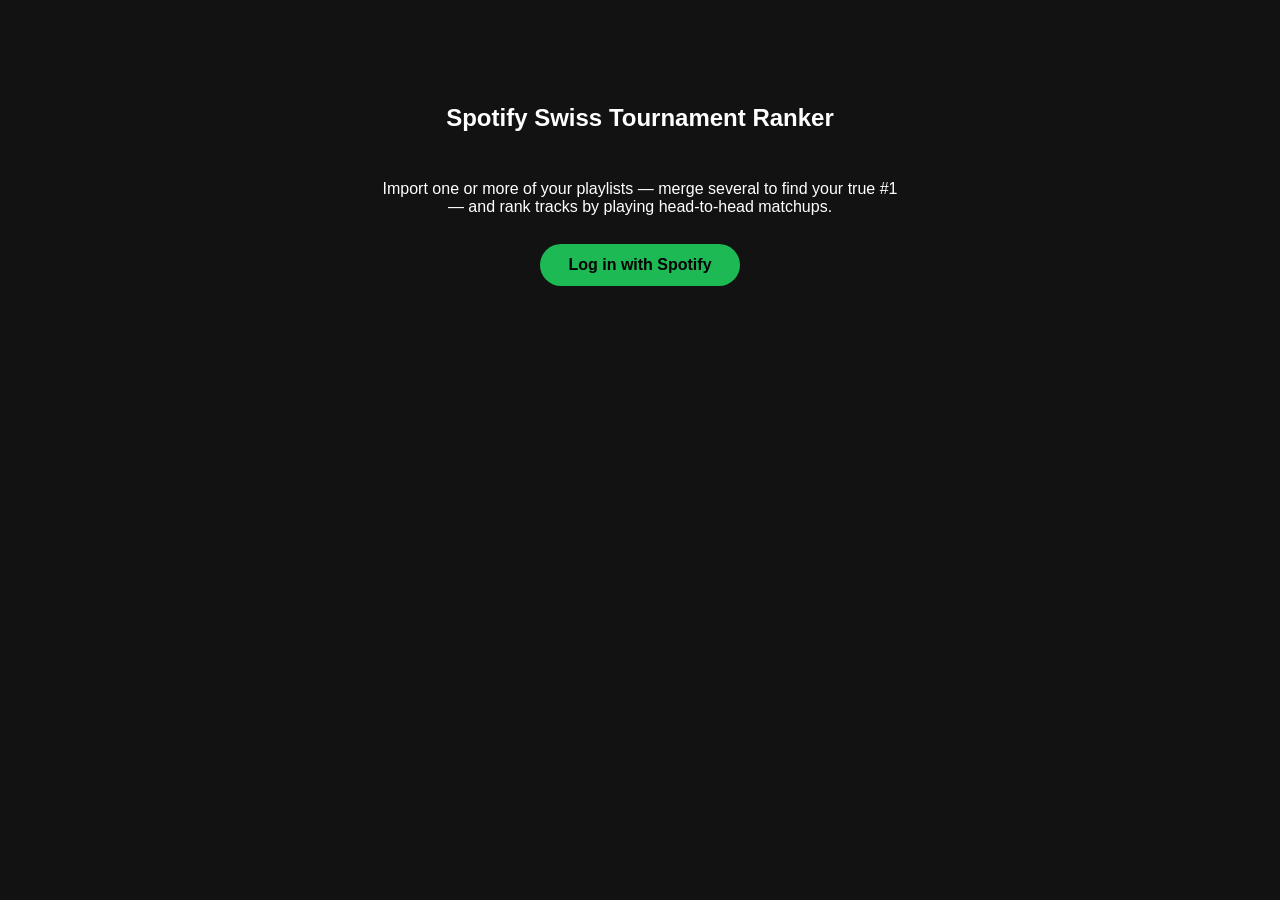
<file: index.html>
<!doctype html>
<html lang="en">
<head>
  <meta charset="utf-8" />
  <meta name="viewport" content="width=device-width, initial-scale=1" />
  <title>Spotify Swiss Tournament Ranker</title>
  <link rel="stylesheet" href="css/styles.css?v=6" />
</head>
<body>
  <header id="user-header" class="app-header hidden">
    <div class="app-title">Spotify Swiss Ranker</div>
    <div class="user-controls">
      <span id="user-name"></span>
      <button id="logout-btn" class="link-btn">Log out</button>
    </div>
  </header>

  <div id="error-banner" class="error-banner hidden"></div>

  <main>
    <!-- Login -->
    <section id="screen-login" class="screen">
      <div class="centered-box">
        <h1>Spotify Swiss Tournament Ranker</h1>
        <p>Import one or more of your playlists — merge several to find your true #1 — and rank tracks by playing head-to-head matchups.</p>
        <button id="login-btn" class="primary-btn">Log in with Spotify</button>
      </div>
    </section>

    <!-- Loading -->
    <section id="screen-loading" class="screen hidden">
      <div class="centered-box">
        <div class="spinner"></div>
        <p id="loading-message">Loading…</p>
      </div>
    </section>

    <!-- Playlist picker -->
    <section id="screen-playlists" class="screen hidden">
      <h2>Choose one or more playlists</h2>
      <p class="muted small">Select multiple to merge them into one pool — tracks that appear in more than one are only counted once.</p>
      <ul id="playlist-list" class="playlist-list"></ul>
      <div class="btn-row">
        <button id="import-selected-btn" class="primary-btn" disabled>Import Selected (0)</button>
      </div>
    </section>

    <!-- Tournament setup -->
    <section id="screen-setup" class="screen hidden">
      <div class="centered-box">
        <h2 id="setup-playlist-name"></h2>
        <p><span id="setup-track-count"></span> tracks imported.</p>
        <label class="rounds-label">
          Rounds
          <input type="number" id="setup-rounds" min="1" />
        </label>
        <p class="muted small">A reasonable default is pre-filled based on the playlist size.</p>
        <div class="btn-row">
          <button id="back-to-playlists-btn" class="secondary-btn">Back</button>
          <button id="start-tournament-btn" class="primary-btn">Start Tournament</button>
        </div>
      </div>
    </section>

    <!-- Head-to-head match -->
    <section id="screen-match" class="screen hidden">
      <div class="match-header">
        <span id="match-round-label"></span>
        <span id="match-progress-label"></span>
        <button id="toggle-standings-btn" class="link-btn">Toggle live standings</button>
      </div>
      <div id="live-standings-panel" class="standings-panel hidden">
        <table>
          <thead><tr><th>#</th><th>Track</th><th>W-L</th></tr></thead>
          <tbody id="live-standings-body"></tbody>
        </table>
      </div>
      <div id="match-container" class="match-container"></div>
    </section>

    <!-- Round done -->
    <section id="screen-round-done" class="screen hidden">
      <div class="centered-box wide">
        <h2 id="round-done-label"></h2>
        <table class="standings-table">
          <thead><tr><th>#</th><th>Track</th><th>W</th><th>L</th><th>Tiebreak</th></tr></thead>
          <tbody id="round-done-standings-body"></tbody>
        </table>
        <div class="btn-row">
          <button id="next-round-btn" class="primary-btn">Start Next Round</button>
        </div>
      </div>
    </section>

    <!-- Final results -->
    <section id="screen-final" class="screen hidden">
      <div class="centered-box wide">
        <h2>Final Rankings — <span id="final-playlist-name"></span></h2>
        <table class="standings-table">
          <thead><tr><th>#</th><th>Track</th><th>W</th><th>L</th><th>Tiebreak</th></tr></thead>
          <tbody id="final-standings-body"></tbody>
        </table>
        <div class="btn-row">
          <button id="copy-json-btn" class="secondary-btn">Copy Ranked List as JSON</button>
          <button id="start-over-btn" class="secondary-btn">Start Over</button>
        </div>
      </div>
    </section>
  </main>

  <script src="config.js?v=6"></script>
  <script src="js/pkce.js?v=6"></script>
  <script src="js/auth.js?v=6"></script>
  <script src="js/spotify-api.js?v=6"></script>
  <script src="js/swiss.js?v=6"></script>
  <script src="js/app.js?v=6"></script>
  <script src="https://open.spotify.com/embed/iframe-api/v1" async></script>
</body>
</html>
</file>
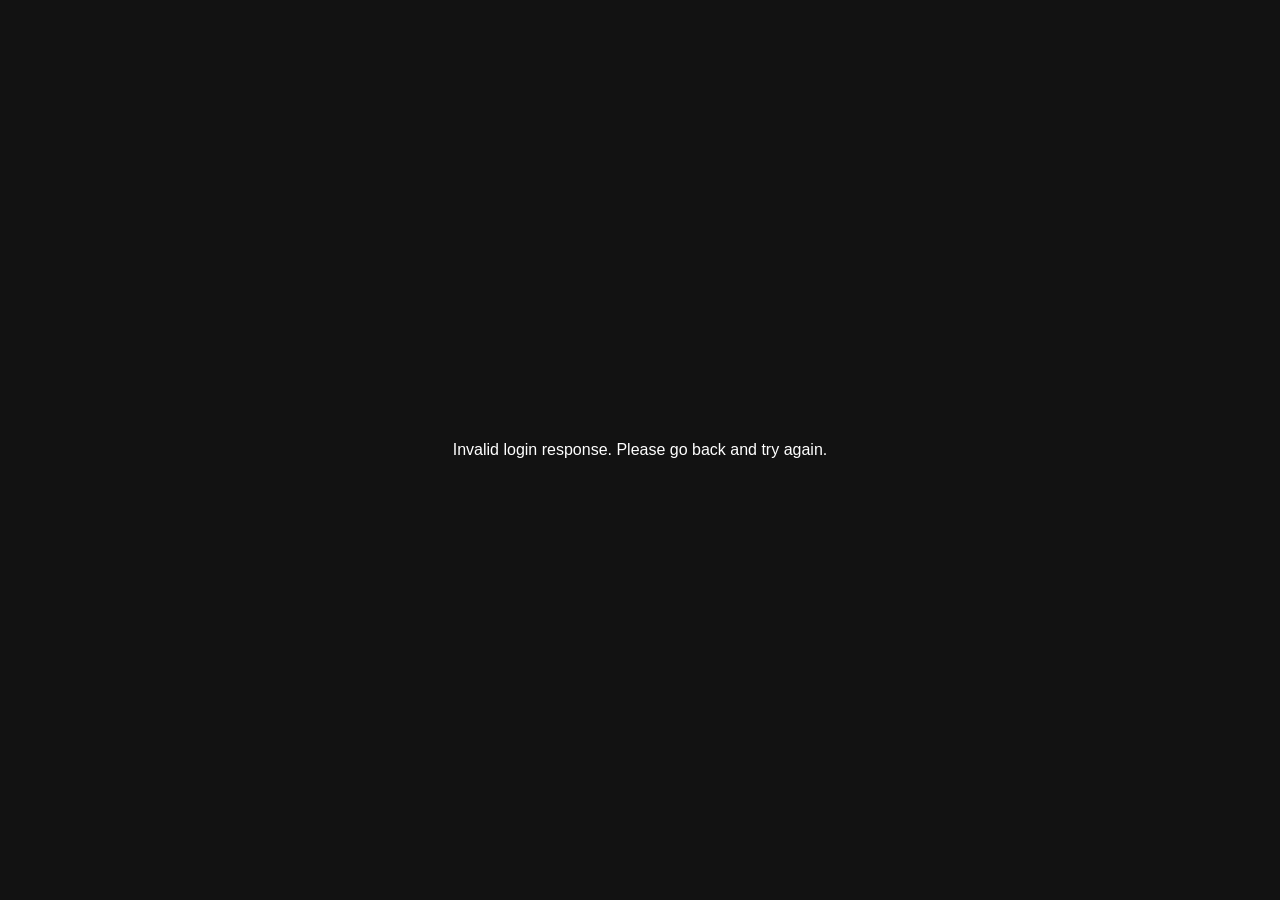
<file: callback.html>
<!doctype html>
<html lang="en">
<head>
  <meta charset="utf-8" />
  <meta name="viewport" content="width=device-width, initial-scale=1" />
  <title>Connecting to Spotify…</title>
  <link rel="stylesheet" href="css/styles.css?v=6" />
</head>
<body>
  <div class="callback-box">
    <p id="status">Connecting to Spotify…</p>
  </div>

  <script src="config.js?v=6"></script>
  <script src="js/pkce.js?v=6"></script>
  <script src="js/auth.js?v=6"></script>
  <script>
    (async function () {
      const params = new URLSearchParams(window.location.search);
      const code = params.get("code");
      const returnedState = params.get("state");
      const error = params.get("error");
      const statusEl = document.getElementById("status");

      if (error) {
        statusEl.textContent = `Spotify login failed: ${error}`;
        return;
      }

      const expectedState = sessionStorage.getItem("oauth_state");
      const verifier = sessionStorage.getItem("pkce_verifier");

      if (!code || !verifier || returnedState !== expectedState) {
        statusEl.textContent = "Invalid login response. Please go back and try again.";
        return;
      }

      sessionStorage.removeItem("oauth_state");
      sessionStorage.removeItem("pkce_verifier");

      const body = new URLSearchParams({
        grant_type: "authorization_code",
        code,
        redirect_uri: CONFIG.REDIRECT_URI,
        client_id: CONFIG.CLIENT_ID,
        code_verifier: verifier,
      });

      try {
        const res = await fetch("https://accounts.spotify.com/api/token", {
          method: "POST",
          headers: { "Content-Type": "application/x-www-form-urlencoded" },
          body,
        });
        if (!res.ok) throw new Error(await res.text());
        const data = await res.json();
        Auth.saveTokens(data);
        window.location.replace("index.html");
      } catch (e) {
        statusEl.textContent = "Token exchange failed. Please try logging in again.";
        console.error(e);
      }
    })();
  </script>
</body>
</html>
</file>
<file: css/styles.css>
:root {
  --bg: #121212;
  --surface: #181818;
  --surface-2: #222222;
  --text: #ffffff;
  --muted: #b3b3b3;
  --accent: #1db954;
  --accent-hover: #1ed760;
  --border: #2a2a2a;
}

* { box-sizing: border-box; }

body {
  margin: 0;
  font-family: -apple-system, BlinkMacSystemFont, "Segoe UI", Roboto, Helvetica, Arial, sans-serif;
  background: var(--bg);
  color: var(--text);
  min-height: 100vh;
}

.hidden { display: none !important; }

.app-header {
  display: flex;
  justify-content: space-between;
  align-items: center;
  padding: 16px 24px;
  border-bottom: 1px solid var(--border);
}

.app-title { font-weight: 700; font-size: 1.1rem; }

.user-controls { display: flex; align-items: center; gap: 12px; color: var(--muted); }

main { padding: 24px; max-width: 900px; margin: 0 auto; }

.screen { width: 100%; }

.centered-box {
  max-width: 520px;
  margin: 60px auto;
  text-align: center;
  display: flex;
  flex-direction: column;
  align-items: center;
  gap: 12px;
}

.centered-box.wide { max-width: 760px; }

.primary-btn {
  background: var(--accent);
  color: #000;
  border: none;
  border-radius: 999px;
  padding: 12px 28px;
  font-weight: 700;
  font-size: 1rem;
  cursor: pointer;
}
.primary-btn:hover { background: var(--accent-hover); }

.secondary-btn {
  background: transparent;
  color: var(--text);
  border: 1px solid var(--border);
  border-radius: 999px;
  padding: 12px 24px;
  font-weight: 600;
  cursor: pointer;
}
.secondary-btn:hover { border-color: var(--text); }

.link-btn {
  background: none;
  border: none;
  color: var(--muted);
  text-decoration: underline;
  cursor: pointer;
  font-size: 0.9rem;
}

.btn-row { display: flex; gap: 12px; margin-top: 16px; justify-content: center; flex-wrap: wrap; }

.spinner {
  width: 40px;
  height: 40px;
  border: 4px solid var(--border);
  border-top-color: var(--accent);
  border-radius: 50%;
  animation: spin 0.8s linear infinite;
}
@keyframes spin { to { transform: rotate(360deg); } }

.error-banner {
  background: #5a1e1e;
  color: #ffd7d7;
  padding: 12px 24px;
  text-align: center;
}

.playlist-list { list-style: none; padding: 0; margin: 0; }

.playlist-item {
  display: flex;
  align-items: center;
  gap: 12px;
  padding: 10px;
  border-radius: 8px;
  cursor: pointer;
}
.playlist-item:hover { background: var(--surface-2); }

.playlist-checkbox {
  width: 18px;
  height: 18px;
  accent-color: var(--accent);
  cursor: pointer;
  flex-shrink: 0;
}

.playlist-thumb {
  width: 56px;
  height: 56px;
  object-fit: cover;
  border-radius: 4px;
  background: var(--surface-2);
}

.playlist-name { font-weight: 600; }
.playlist-meta { color: var(--muted); font-size: 0.85rem; }

.rounds-label { display: flex; flex-direction: column; gap: 6px; align-items: center; margin-top: 8px; }
.rounds-label input {
  width: 80px;
  padding: 8px;
  background: var(--surface-2);
  border: 1px solid var(--border);
  color: var(--text);
  border-radius: 6px;
  text-align: center;
}

.muted { color: var(--muted); }
.small { font-size: 0.85rem; }

.match-header {
  display: flex;
  justify-content: space-between;
  align-items: center;
  margin-bottom: 16px;
  color: var(--muted);
  flex-wrap: wrap;
  gap: 8px;
}

.standings-panel { margin-bottom: 16px; background: var(--surface); border-radius: 8px; padding: 12px; }
.standings-panel table { width: 100%; border-collapse: collapse; }
.standings-panel th, .standings-panel td { text-align: left; padding: 4px 8px; font-size: 0.85rem; }

.match-container {
  display: grid;
  grid-template-columns: 1fr 1fr;
  gap: 24px;
}
@media (max-width: 640px) {
  .match-container { grid-template-columns: 1fr; }
}

.track-card {
  background: var(--surface);
  border-radius: 12px;
  padding: 16px;
  display: flex;
  flex-direction: column;
  align-items: stretch;
  gap: 10px;
}

.track-card iframe { border-radius: 12px; }

.embed-mount {
  min-height: 352px;
  border-radius: 12px;
  background: var(--surface-2);
}

.track-title { font-weight: 700; }
.track-artist { color: var(--muted); font-size: 0.9rem; }

.pick-btn {
  background: var(--accent);
  color: #000;
  border: none;
  border-radius: 999px;
  padding: 12px;
  font-weight: 700;
  cursor: pointer;
  margin-top: auto;
}
.pick-btn:hover { background: var(--accent-hover); }

.standings-table { width: 100%; border-collapse: collapse; margin-top: 16px; }
.standings-table th, .standings-table td {
  text-align: left;
  padding: 8px 10px;
  border-bottom: 1px solid var(--border);
}

.standings-track { display: flex; align-items: center; gap: 10px; }
.standings-thumb { width: 40px; height: 40px; border-radius: 4px; object-fit: cover; }

.callback-box {
  display: flex;
  align-items: center;
  justify-content: center;
  height: 100vh;
  color: var(--text);
  background: var(--bg);
  font-family: -apple-system, BlinkMacSystemFont, "Segoe UI", Roboto, Helvetica, Arial, sans-serif;
}
</file>
